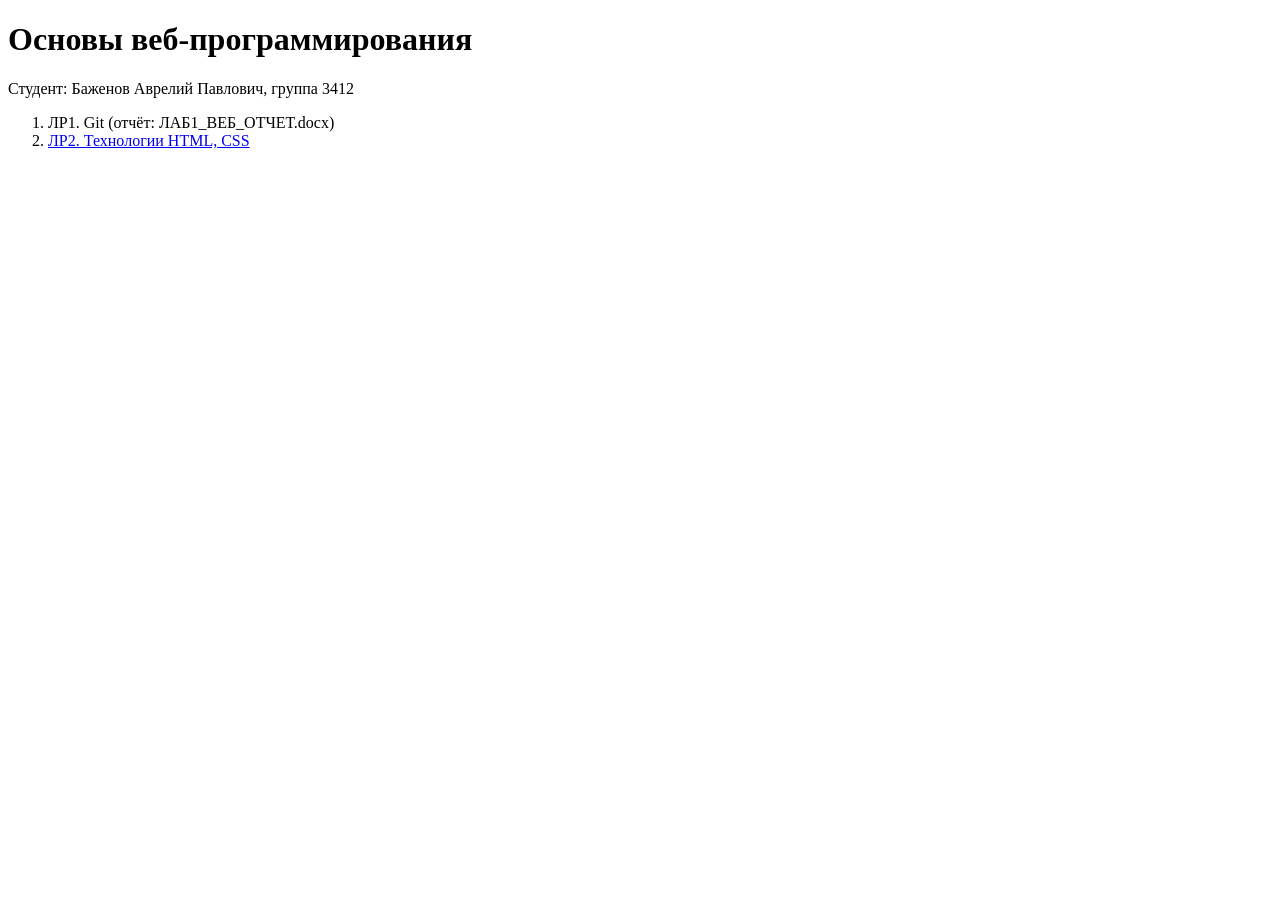
<file: index.html>
<!DOCTYPE html>
<html lang="ru">
<head>
  <meta charset="UTF-8">
  <title>Основы веб-программирования — Баженов А. П.</title>
</head>
<body>
  <h1>Основы веб-программирования</h1>
  <p>Студент: Баженов Аврелий Павлович, группа 3412</p>

  <!-- Новую лабораторную добавлять сюда отдельным пунктом -->
  <ol>
    <li>ЛР1. Git (отчёт: ЛАБ1_ВЕБ_ОТЧЕТ.docx)</li>
    <li><a href="lab2/index.html">ЛР2. Технологии HTML, CSS</a></li>
  </ol>
</body>
</html>
</file>
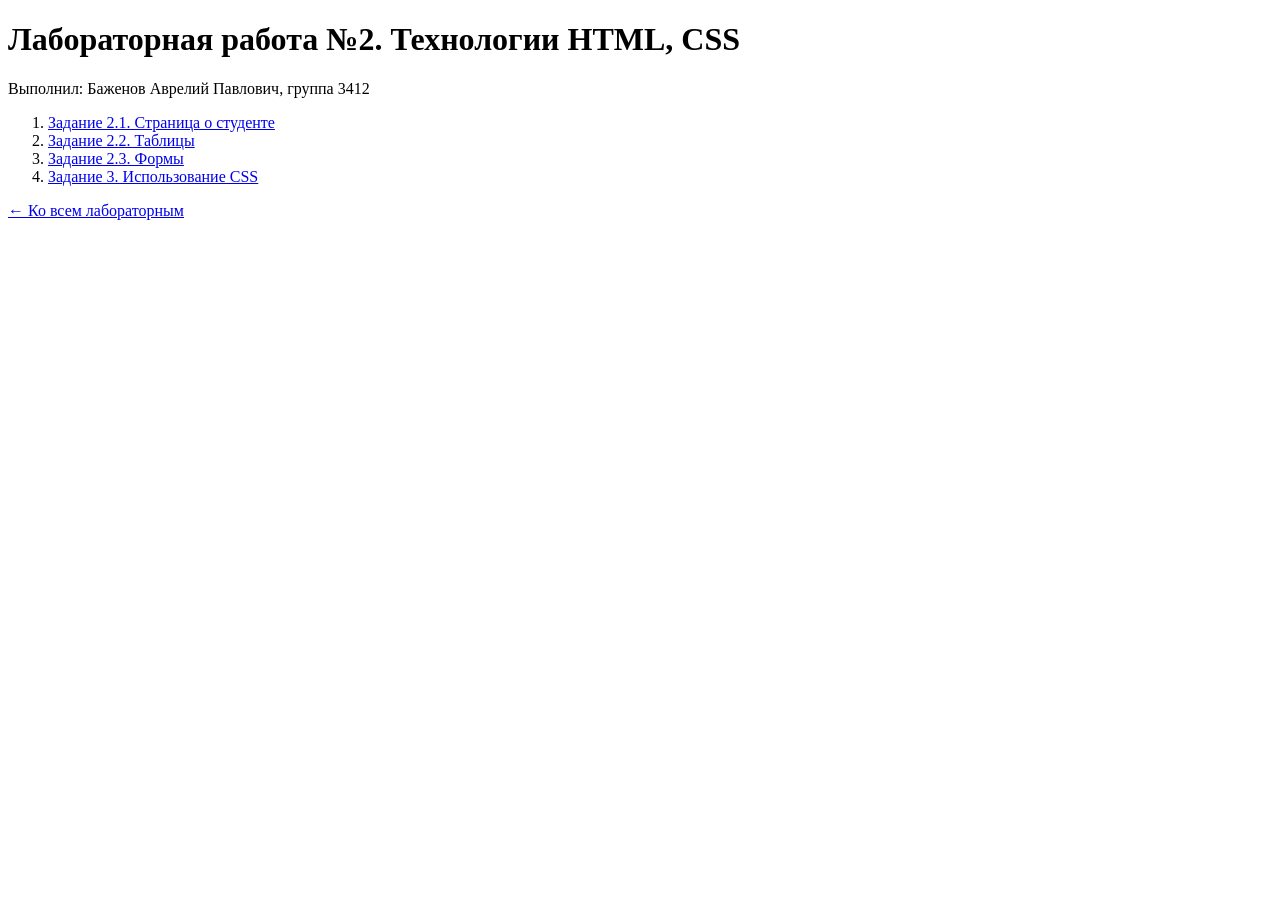
<file: lab2/index.html>
<!DOCTYPE html>
<html lang="ru">
<head>
  <meta charset="UTF-8">
  <title>Лабораторная работа №2</title>
</head>
<body>
  <h1>Лабораторная работа №2. Технологии HTML, CSS</h1>
  <p>Выполнил: Баженов Аврелий Павлович, группа 3412</p>
  <ol>
    <li><a href="student.html">Задание 2.1. Страница о студенте</a></li>
    <li><a href="tables.html">Задание 2.2. Таблицы</a></li>
    <li><a href="forms.html">Задание 2.3. Формы</a></li>
    <li><a href="css.html">Задание 3. Использование CSS</a></li>
  </ol>
  <p><a href="../index.html">&larr; Ко всем лабораторным</a></p>
</body>
</html>
</file>
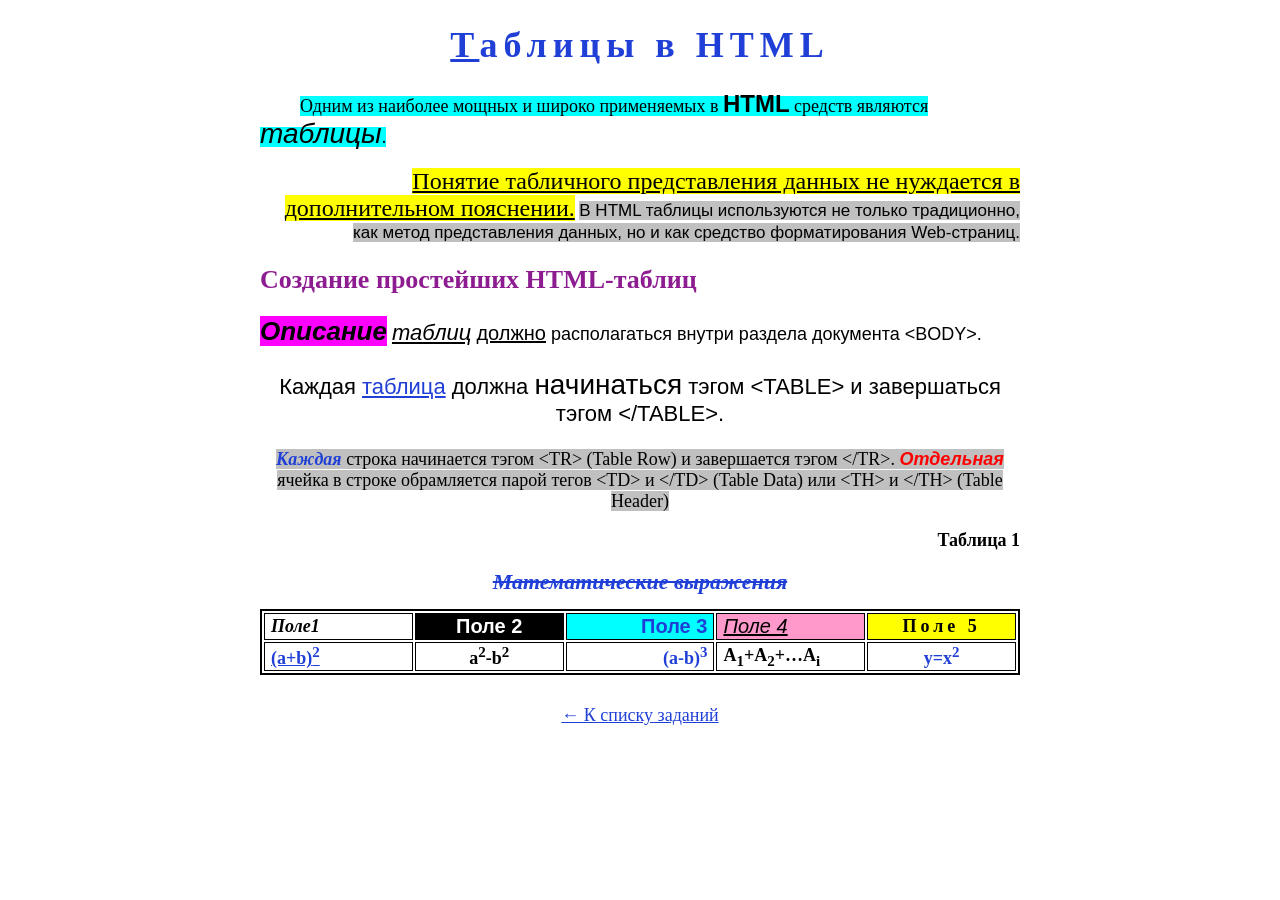
<file: lab2/css.html>
<!DOCTYPE html>
<html lang="ru">
<head>
  <meta charset="UTF-8">
  <title>Задание 3 — Таблицы в HTML</title>

  <!-- Способ 3: внешняя таблица стилей -->
  <link rel="stylesheet" href="style.css">

  <!-- Способ 2: внутренняя таблица стилей -->
  <style>
    /* Абзацы с отступом и выравниванием */
    .indent  { text-indent: 40px; }
    .right   { text-align: right; }
    .center  { text-align: center; }

    /* Крупный текст и разные начертания */
    .big     { font-size: 24px; }
    .bigger  { font-size: 28px; }
    .small   { font-size: 17px; }
    .bold    { font-weight: bold; }
    .italic  { font-style: italic; }
    .uline   { text-decoration: underline; }

    /* Цветные слова в абзаце про строки и ячейки */
    #word-each {
      color: #1f3fd6;
      font-weight: bold;
      font-style: italic;
      font-family: "Monotype Corsiva", "Segoe Script", cursive;
    }
    #word-cell {
      color: #ff0000;
      font-weight: bold;
      font-style: italic;
      font-family: Arial, sans-serif;
    }

    /* Подписи к таблице */
    #table-number {
      text-align: right;
      font-weight: bold;
    }
    #math-table caption {
      color: #1f3fd6;
      font-weight: bold;
      font-style: italic;
      font-size: 22px;
      text-decoration: line-through;
      font-family: "Monotype Corsiva", "Times New Roman", serif;
      padding-bottom: 14px;
    }

    /* Ячейки заголовочной строки */
    .field1 {
      font-family: "Monotype Corsiva", "Segoe Script", cursive;
      font-style: italic;
      font-weight: bold;
    }
    .field2 {
      background: #000;
      color: #fff;
      text-align: center;
      font: bold 20px Arial, sans-serif;
    }
    .field3 {
      background: #00ffff;
      color: #1f3fd6;
      text-align: right;
      font: bold 20px Arial, sans-serif;
    }
    .field4 {
      background: #ff99cc;
      font: italic 20px Arial, sans-serif;
      text-decoration: underline;
    }
    .field5 {
      background: #ffff00;
      text-align: center;
      font-weight: bold;
      letter-spacing: 4px;
    }

    /* Строка с формулами */
    .formula {
      font-weight: bold;
    }
    .blue {
      color: #1f3fd6;
    }
  </style>
</head>
<body>

  <h1 id="main-title">Таблицы в HTML</h1>

  <p class="indent">
    <span class="bg-cyan">Одним из наиболее мощных и широко применяемых в
      <span class="sans bold big">HTML</span> средств являются
      <span class="sans italic bigger">таблицы</span>.</span>
  </p>

  <p class="right">
    <span class="bg-yellow uline big">Понятие табличного представления данных не нуждается в
      дополнительном пояснении.</span>
    <span class="bg-gray sans small">В HTML таблицы используются не только традиционно, как метод
      представления данных, но и как средство форматирования Web-страниц.</span>
  </p>

  <h2>Создание простейших HTML-таблиц</h2>

  <!-- Способ 1: встроенные стили (атрибут style) -->
  <p class="sans">
    <span class="bg-magenta" style="font-size: 26px; font-weight: bold; font-style: italic;">Описание</span>
    <span class="italic uline" style="font-size: 22px;">таблиц</span>
    <span class="uline" style="font-size: 20px;">должно</span>
    располагаться внутри раздела документа &lt;BODY&gt;.
  </p>

  <p class="sans center" style="font-size: 22px;">
    Каждая <a href="#math-table">таблица</a> должна
    <span style="font-size: 28px;">начинаться</span> тэгом &lt;TABLE&gt; и завершаться
    тэгом &lt;/TABLE&gt;.
  </p>

  <p class="center">
    <span class="bg-gray"><span id="word-each">Каждая</span> строка начинается тэгом &lt;TR&gt;
      (Table Row) и завершается тэгом &lt;/TR&gt;. <span id="word-cell">Отдельная</span> ячейка
      в строке обрамляется парой тегов &lt;TD&gt; и &lt;/TD&gt; (Table Data) или &lt;TH&gt; и
      &lt;/TH&gt; (Table Header)</span>
  </p>

  <p id="table-number">Таблица 1</p>

  <table id="math-table" cellspacing="2">
    <caption>Математические выражения</caption>
    <tr>
      <td class="field1">Поле1</td>
      <td class="field2">Поле 2</td>
      <td class="field3">Поле 3</td>
      <td class="field4">Поле 4</td>
      <td class="field5">Поле 5</td>
    </tr>
    <tr>
      <td class="formula blue uline">(a+b)<sup>2</sup></td>
      <td class="formula center">a<sup>2</sup>-b<sup>2</sup></td>
      <td class="formula blue right">(a-b)<sup>3</sup></td>
      <td class="formula">A<sub>1</sub>+A<sub>2</sub>+…A<sub>i</sub></td>
      <td class="formula blue center">y=x<sup>2</sup></td>
    </tr>
  </table>

  <p class="center" style="margin-top: 30px;"><a href="index.html">&larr; К списку заданий</a></p>

</body>
</html>
</file>
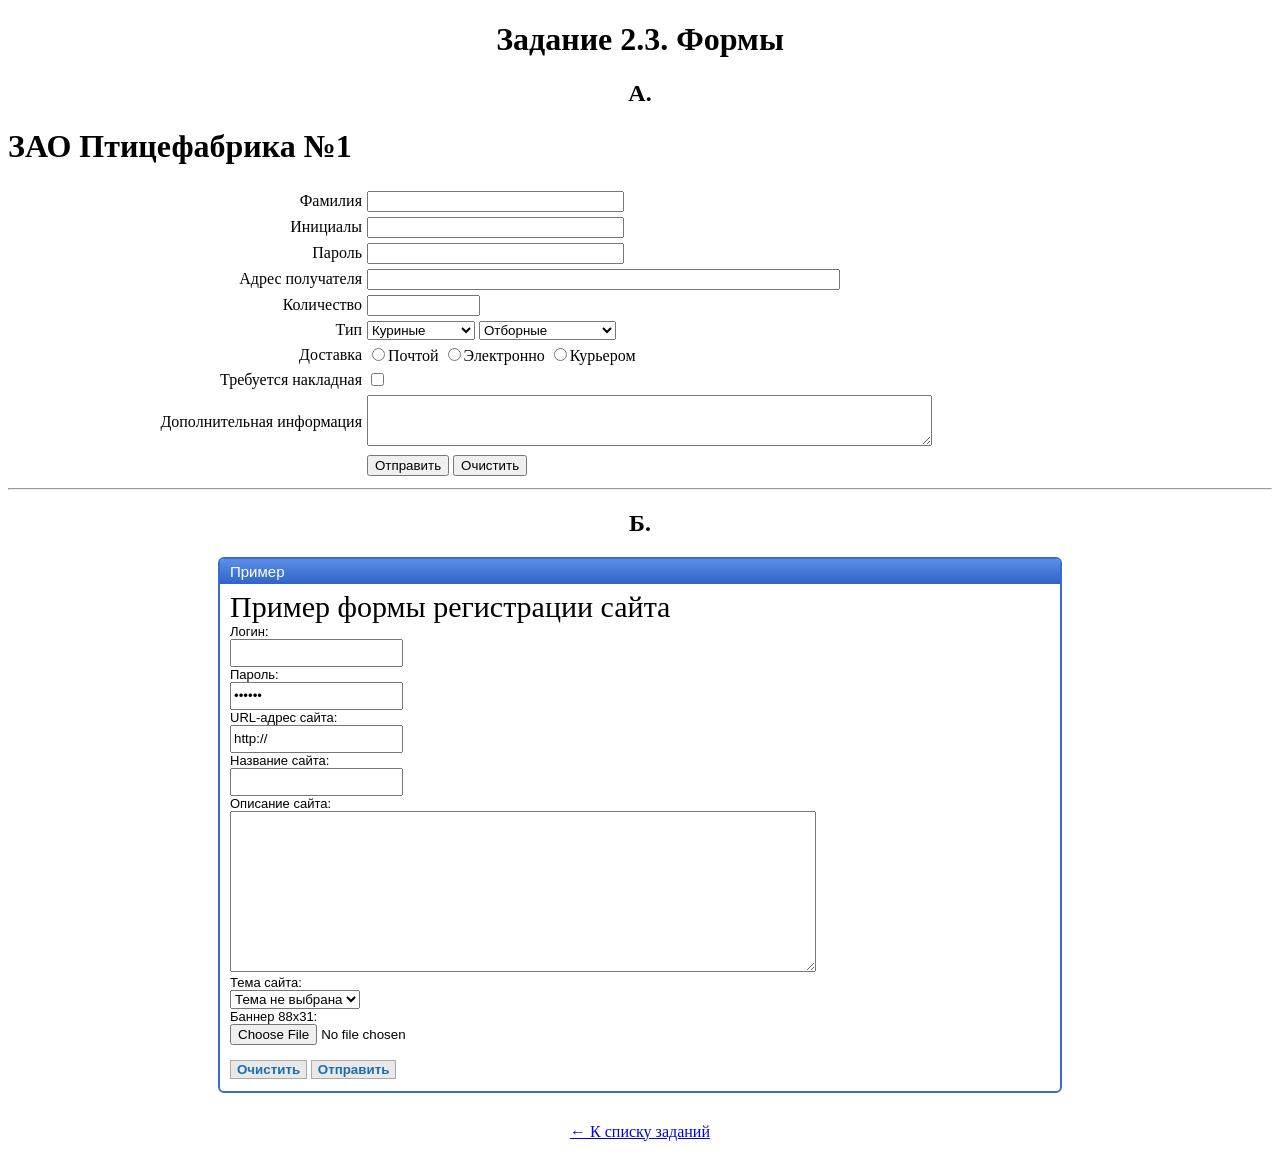
<file: lab2/forms.html>
<!DOCTYPE html>
<html lang="ru">
<head>
  <meta charset="UTF-8">
  <title>Пример</title>
  <style>
    /* Оформление формы Б под окно браузера из задания */
    .window {
      width: 840px;
      margin: 0 auto 30px;
      border: 2px solid #3a6ccf;
      border-radius: 6px;
      overflow: hidden;
    }
    .window-title {
      background: linear-gradient(#5b8fe6, #2f63c8);
      color: #fff;
      font: 15px Arial, sans-serif;
      padding: 4px 10px;
    }
    .window-body {
      padding: 6px 10px 12px;
      font: 13px Arial, sans-serif;
    }
    .window-body h1 {
      font: normal 30px "Times New Roman", serif;
      margin: 0;
    }
    .window-body input[type="text"],
    .window-body input[type="password"] {
      width: 165px;
      height: 22px;
    }
    .window-body textarea {
      width: 580px;
      height: 155px;
    }
    .window-body .btn {
      font-weight: bold;
      color: #1a6fb0;
      background: #e8e8e8;
      border: 1px solid #aaa;
    }
  </style>
</head>
<body>

  <h1 align="center">Задание 2.3. Формы</h1>

  <!-- ===== Форма А ===== -->
  <h2 align="center">А.</h2>
  <h1 style="font-family: 'Times New Roman', serif;">ЗАО Птицефабрика №1</h1>

  <form action="#" method="post" name="order">
    <table cellspacing="3" style="font-family: 'Times New Roman', serif;">
      <tr>
        <td align="right" width="350"><label for="surname">Фамилия</label></td>
        <td><input type="text" id="surname" name="surname" size="30"></td>
      </tr>
      <tr>
        <td align="right"><label for="initials">Инициалы</label></td>
        <td><input type="text" id="initials" name="initials" size="30"></td>
      </tr>
      <tr>
        <td align="right"><label for="pass">Пароль</label></td>
        <td><input type="password" id="pass" name="pass" size="30"></td>
      </tr>
      <tr>
        <td align="right"><label for="address">Адрес получателя</label></td>
        <td><input type="text" id="address" name="address" size="57"></td>
      </tr>
      <tr>
        <td align="right"><label for="amount">Количество</label></td>
        <td><input type="text" id="amount" name="amount" size="12"></td>
      </tr>
      <tr>
        <td align="right">Тип</td>
        <td>
          <select name="kind">
            <option selected>Куриные</option>
            <option>Перепелиные</option>
            <option>Утиные</option>
          </select>
          <select name="category">
            <option selected>Отборные</option>
            <option>Высшая категория</option>
            <option>Первая категория</option>
            <option>Вторая категория</option>
          </select>
        </td>
      </tr>
      <tr>
        <td align="right">Доставка</td>
        <td>
          <label><input type="radio" name="delivery" value="post">Почтой</label>
          <label><input type="radio" name="delivery" value="email">Электронно</label>
          <label><input type="radio" name="delivery" value="courier">Курьером</label>
        </td>
      </tr>
      <tr>
        <td align="right"><label for="invoice">Требуется накладная</label></td>
        <td><input type="checkbox" id="invoice" name="invoice"></td>
      </tr>
      <tr>
        <td align="right"><label for="info">Дополнительная информация</label></td>
        <td><textarea id="info" name="info" cols="68" rows="3"></textarea></td>
      </tr>
      <tr>
        <td></td>
        <td>
          <input type="submit" value="Отправить">
          <input type="reset" value="Очистить">
        </td>
      </tr>
    </table>
  </form>

  <hr>

  <!-- ===== Форма Б ===== -->
  <h2 align="center">Б.</h2>
  <div class="window">
    <div class="window-title">Пример</div>
    <div class="window-body">
      <h1>Пример формы регистрации сайта</h1>
      <form action="#" method="post" enctype="multipart/form-data" name="register">
        <label for="login">Логин:</label><br>
        <input type="text" id="login" name="login"><br>

        <label for="password">Пароль:</label><br>
        <input type="password" id="password" name="password" value="123456"><br>

        <label for="url">URL-адрес сайта:</label><br>
        <input type="text" id="url" name="url" value="http://"><br>

        <label for="sitename">Название сайта:</label><br>
        <input type="text" id="sitename" name="sitename"><br>

        <label for="descr">Описание сайта:</label><br>
        <textarea id="descr" name="descr"></textarea><br>

        <label for="theme">Тема сайта:</label><br>
        <select id="theme" name="theme">
          <option selected>Тема не выбрана</option>
          <option>Образование</option>
          <option>Развлечения</option>
          <option>Игры</option>
          <option>Новости</option>
          <option>Технологии</option>
        </select><br>

        <label for="banner">Баннер 88x31:</label><br>
        <input type="file" id="banner" name="banner" accept="image/*"><br><br>

        <input type="reset" value="Очистить" class="btn">
        <input type="submit" value="Отправить" class="btn">
      </form>
    </div>
  </div>

  <p align="center"><a href="index.html">&larr; К списку заданий</a></p>

</body>
</html>
</file>
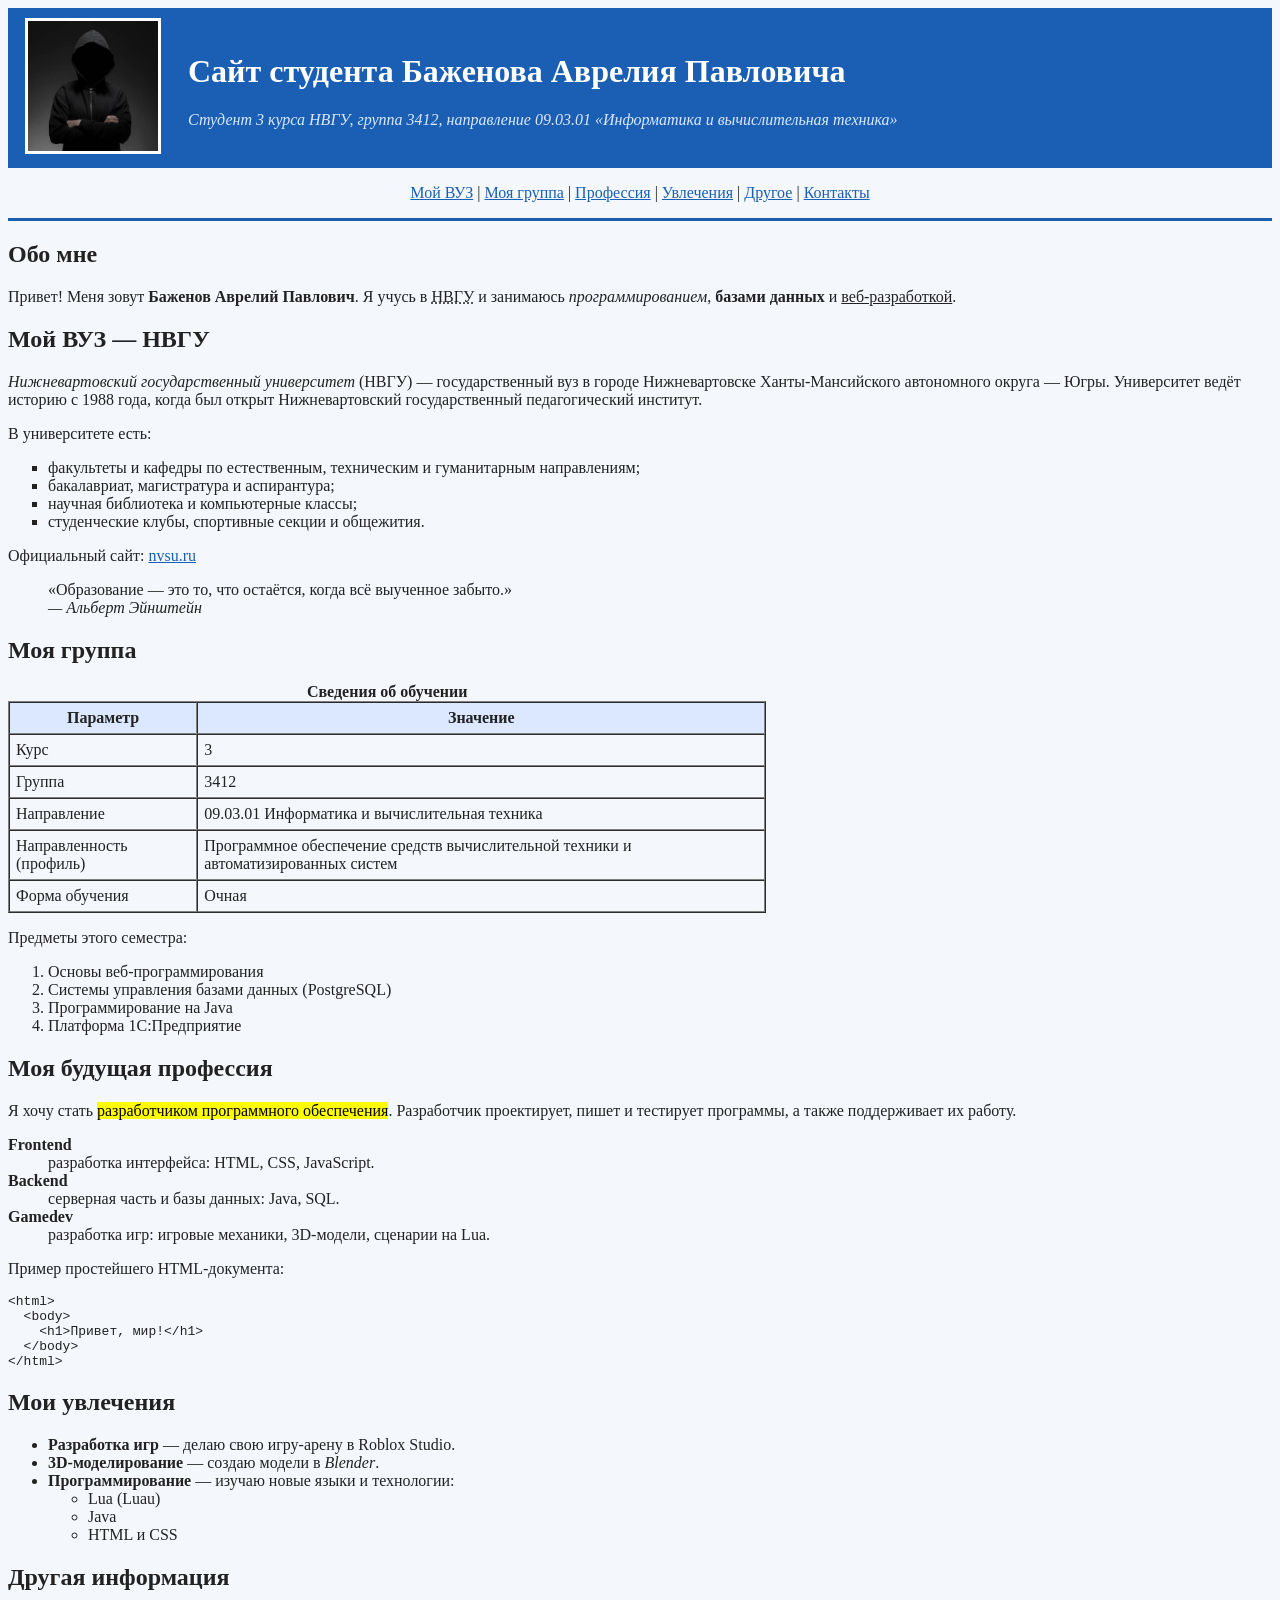
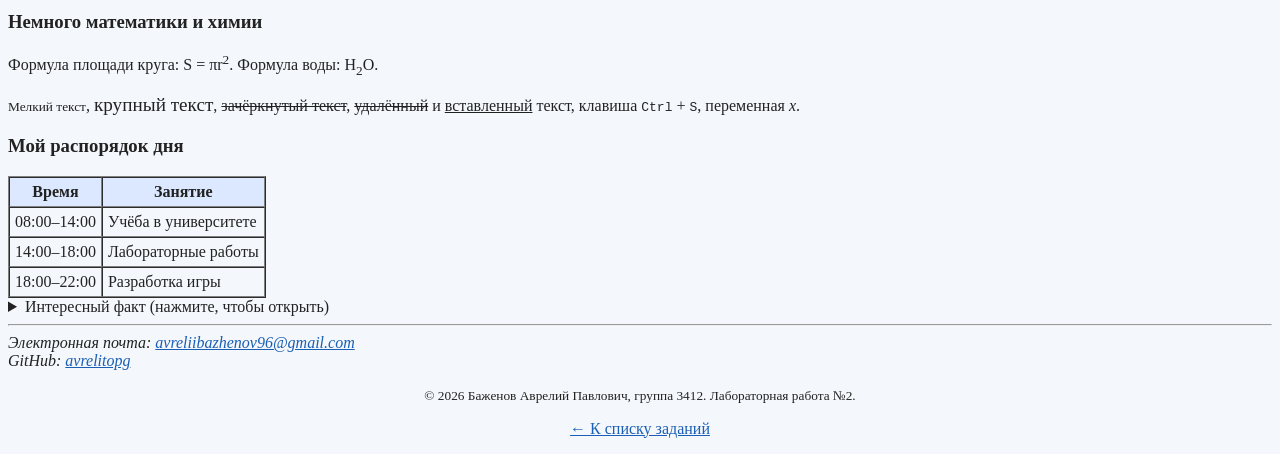
<file: lab2/student.html>
<!DOCTYPE html>
<html lang="ru">
<head>
  <meta charset="UTF-8">
  <meta name="viewport" content="width=device-width, initial-scale=1.0">
  <meta name="author" content="Баженов Аврелий Павлович">
  <meta name="description" content="Личная страница студента НВГУ">
  <title>Баженов Аврелий — страница студента</title>
</head>
<body bgcolor="#f4f7fb" text="#222222" link="#1a5fb4" vlink="#613583">

  <!-- Шапка: чей сайт и фото -->
  <header>
    <table width="100%" cellpadding="10" cellspacing="0" bgcolor="#1a5fb4">
      <tr>
        <td width="150" align="center">
          <img src="img/photo.png" width="130" height="130" alt="Фото студента"
               style="object-fit: cover; border: 3px solid #ffffff;">
        </td>
        <td>
          <h1><font color="#ffffff">Сайт студента Баженова Аврелия Павловича</font></h1>
          <p><font color="#dbe8ff"><i>Студент 3 курса НВГУ, группа 3412, направление 09.03.01 «Информатика и вычислительная техника»</i></font></p>
        </td>
      </tr>
    </table>
  </header>

  <!-- Навигация по разделам страницы -->
  <nav>
    <p align="center">
      <a href="#vuz">Мой ВУЗ</a> |
      <a href="#group">Моя группа</a> |
      <a href="#profession">Профессия</a> |
      <a href="#hobby">Увлечения</a> |
      <a href="#other">Другое</a> |
      <a href="#contacts">Контакты</a>
    </p>
  </nav>
  <hr size="3" color="#1a5fb4">

  <main>
    <!-- О себе -->
    <section>
      <h2>Обо мне</h2>
      <p>
        Привет! Меня зовут <b>Баженов Аврелий Павлович</b>. Я учусь в
        <abbr title="Нижневартовский государственный университет">НВГУ</abbr>
        и занимаюсь <em>программированием</em>, <strong>базами данных</strong>
        и <u>веб-разработкой</u>.
      </p>
    </section>

    <!-- Мой ВУЗ -->
    <section id="vuz">
      <h2>Мой ВУЗ — НВГУ</h2>
      <p>
        <dfn>Нижневартовский государственный университет</dfn> (НВГУ) — государственный вуз
        в городе Нижневартовске Ханты-Мансийского автономного округа — Югры.
        Университет ведёт историю с <time datetime="1988">1988 года</time>, когда был открыт
        Нижневартовский государственный педагогический институт.
      </p>
      <p>В университете есть:</p>
      <ul type="square">
        <li>факультеты и кафедры по естественным, техническим и гуманитарным направлениям;</li>
        <li>бакалавриат, магистратура и аспирантура;</li>
        <li>научная библиотека и компьютерные классы;</li>
        <li>студенческие клубы, спортивные секции и общежития.</li>
      </ul>
      <p>
        Официальный сайт:
        <a href="https://nvsu.ru" target="_blank" title="Перейти на сайт НВГУ">nvsu.ru</a>
      </p>
      <blockquote>
        <q>Образование — это то, что остаётся, когда всё выученное забыто.</q>
        <br><cite>— Альберт Эйнштейн</cite>
      </blockquote>
    </section>

    <!-- Моя группа -->
    <section id="group">
      <h2>Моя группа</h2>
      <table border="1" cellpadding="6" cellspacing="0" width="60%">
        <caption><b>Сведения об обучении</b></caption>
        <tr bgcolor="#dbe8ff">
          <th>Параметр</th>
          <th>Значение</th>
        </tr>
        <tr>
          <td>Курс</td>
          <td>3</td>
        </tr>
        <tr>
          <td>Группа</td>
          <td>3412</td>
        </tr>
        <tr>
          <td>Направление</td>
          <td>09.03.01 Информатика и вычислительная техника</td>
        </tr>
        <tr>
          <td>Направленность (профиль)</td>
          <td>Программное обеспечение средств вычислительной техники и автоматизированных систем</td>
        </tr>
        <tr>
          <td>Форма обучения</td>
          <td>Очная</td>
        </tr>
      </table>
      <p>Предметы этого семестра:</p>
      <ol>
        <li>Основы веб-программирования</li>
        <li>Системы управления базами данных (PostgreSQL)</li>
        <li>Программирование на Java</li>
        <li>Платформа 1С:Предприятие</li>
      </ol>
    </section>

    <!-- Моя будущая профессия -->
    <section id="profession">
      <h2>Моя будущая профессия</h2>
      <p>
        Я хочу стать <mark>разработчиком программного обеспечения</mark>.
        Разработчик проектирует, пишет и тестирует программы, а также поддерживает их работу.
      </p>
      <dl>
        <dt><b>Frontend</b></dt>
        <dd>разработка интерфейса: HTML, CSS, JavaScript.</dd>
        <dt><b>Backend</b></dt>
        <dd>серверная часть и базы данных: Java, SQL.</dd>
        <dt><b>Gamedev</b></dt>
        <dd>разработка игр: игровые механики, 3D-модели, сценарии на Lua.</dd>
      </dl>
      <p>Пример простейшего HTML-документа:</p>
      <pre><code>&lt;html&gt;
  &lt;body&gt;
    &lt;h1&gt;Привет, мир!&lt;/h1&gt;
  &lt;/body&gt;
&lt;/html&gt;</code></pre>
    </section>

    <!-- Увлечения -->
    <section id="hobby">
      <h2>Мои увлечения</h2>
      <ul>
        <li><b>Разработка игр</b> — делаю свою игру-арену в Roblox Studio.</li>
        <li><b>3D-моделирование</b> — создаю модели в <i>Blender</i>.</li>
        <li><b>Программирование</b> — изучаю новые языки и технологии:
          <ul type="circle">
            <li>Lua (Luau)</li>
            <li>Java</li>
            <li>HTML и CSS</li>
          </ul>
        </li>
      </ul>
    </section>

    <!-- Другая информация -->
    <section id="other">
      <h2>Другая информация</h2>
      <h3>Немного математики и химии</h3>
      <p>
        Формула площади круга: S = &pi;r<sup>2</sup>.
        Формула воды: H<sub>2</sub>O.
      </p>
      <p>
        <small>Мелкий текст</small>, <big>крупный текст</big>,
        <s>зачёркнутый текст</s>, <del>удалённый</del> и <ins>вставленный</ins> текст,
        клавиша <kbd>Ctrl</kbd> + <kbd>S</kbd>, переменная <var>x</var>.
      </p>
      <h3>Мой распорядок дня</h3>
      <table border="1" cellpadding="5" cellspacing="0">
        <tr bgcolor="#dbe8ff">
          <th>Время</th>
          <th>Занятие</th>
        </tr>
        <tr><td>08:00–14:00</td><td>Учёба в университете</td></tr>
        <tr><td>14:00–18:00</td><td>Лабораторные работы</td></tr>
        <tr><td>18:00–22:00</td><td>Разработка игры</td></tr>
      </table>
      <details>
        <summary>Интересный факт (нажмите, чтобы открыть)</summary>
        <p>Первая веб-страница в мире появилась в 1991 году, её создал Тим Бернерс-Ли.</p>
      </details>
    </section>
  </main>

  <hr>

  <!-- Контакты -->
  <footer id="contacts">
    <address>
      Электронная почта:
      <a href="mailto:avreliibazhenov96@gmail.com">avreliibazhenov96@gmail.com</a><br>
      GitHub: <a href="https://github.com/avrelitopg" target="_blank">avrelitopg</a>
    </address>
    <p align="center"><small>&copy; 2026 Баженов Аврелий Павлович, группа 3412. Лабораторная работа №2.</small></p>
    <p align="center"><a href="index.html">&larr; К списку заданий</a></p>
  </footer>

</body>
</html>
</file>
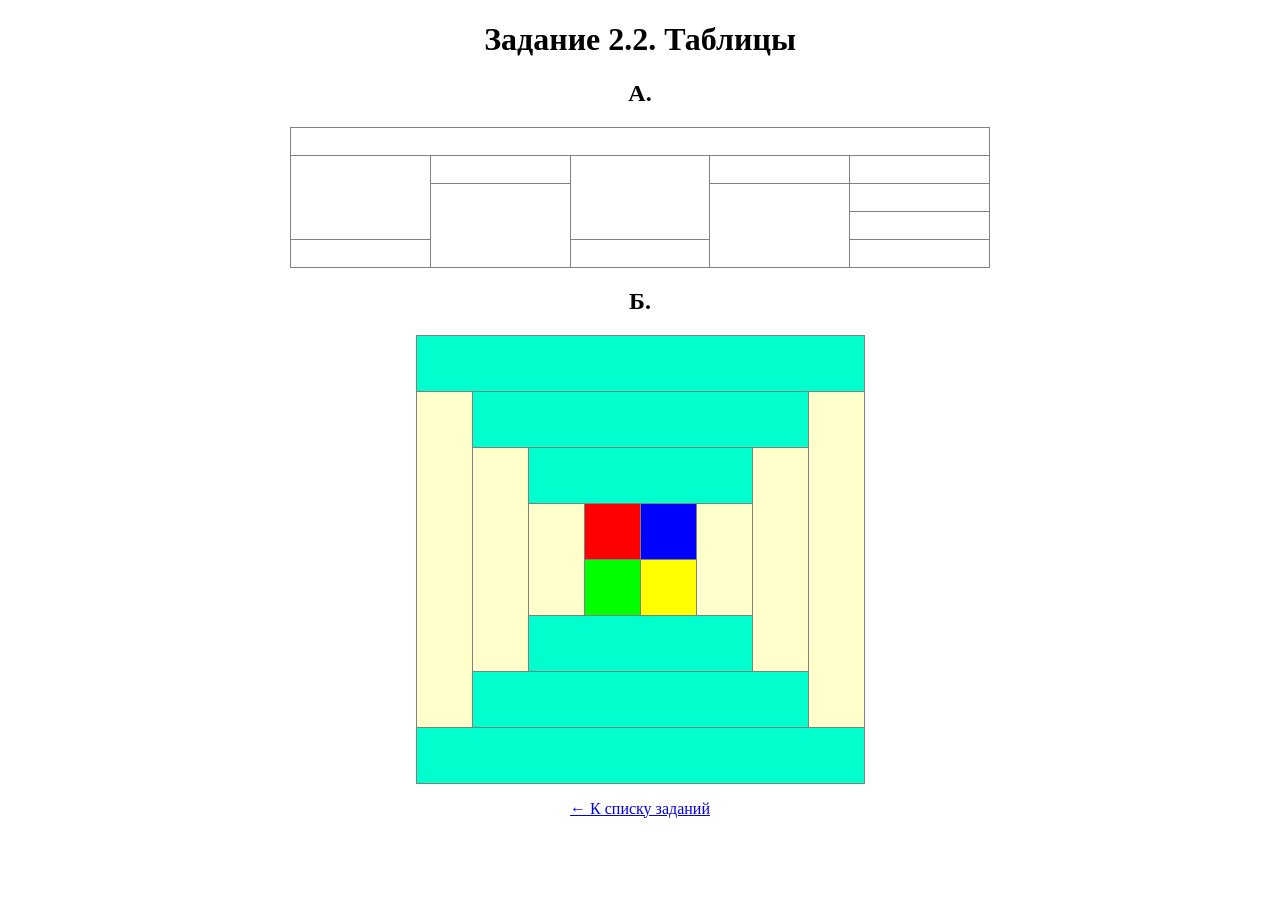
<file: lab2/tables.html>
<!DOCTYPE html>
<html lang="ru">
<head>
  <meta charset="UTF-8">
  <title>Задание 2.2 — Таблицы</title>
</head>
<body>

  <h1 align="center">Задание 2.2. Таблицы</h1>

  <!-- Таблица А: объединение ячеек colspan / rowspan -->
  <h2 align="center">А.</h2>
  <table border="1" cellspacing="0" cellpadding="0" width="700" align="center"
         style="border-collapse: collapse;">
    <!-- Строка 1: одна ячейка на все 5 столбцов -->
    <tr height="28">
      <td colspan="5">&nbsp;</td>
    </tr>
    <!-- Строка 2 -->
    <tr height="28">
      <td rowspan="3" width="20%">&nbsp;</td>
      <td width="20%">&nbsp;</td>
      <td rowspan="3" width="20%">&nbsp;</td>
      <td width="20%">&nbsp;</td>
      <td width="20%">&nbsp;</td>
    </tr>
    <!-- Строка 3 -->
    <tr height="28">
      <td rowspan="3">&nbsp;</td>
      <td rowspan="3">&nbsp;</td>
      <td>&nbsp;</td>
    </tr>
    <!-- Строка 4 -->
    <tr height="28">
      <td>&nbsp;</td>
    </tr>
    <!-- Строка 5 -->
    <tr height="28">
      <td>&nbsp;</td>
      <td>&nbsp;</td>
      <td>&nbsp;</td>
    </tr>
  </table>

  <!-- Таблица Б: квадрат 8×8 из вложенных «рамок» -->
  <h2 align="center">Б.</h2>
  <table border="1" cellspacing="0" cellpadding="0" align="center"
         style="border-collapse: collapse; width: 448px; height: 448px; table-layout: fixed;">
    <!-- Столбцы одинаковой ширины -->
    <colgroup>
      <col width="56"><col width="56"><col width="56"><col width="56">
      <col width="56"><col width="56"><col width="56"><col width="56">
    </colgroup>
    <!-- 1 -->
    <tr height="56">
      <td colspan="8" bgcolor="#00FFCC"></td>
    </tr>
    <!-- 2 -->
    <tr height="56">
      <td rowspan="6" bgcolor="#FFFFCC"></td>
      <td colspan="6" bgcolor="#00FFCC"></td>
      <td rowspan="6" bgcolor="#FFFFCC"></td>
    </tr>
    <!-- 3 -->
    <tr height="56">
      <td rowspan="4" bgcolor="#FFFFCC"></td>
      <td colspan="4" bgcolor="#00FFCC"></td>
      <td rowspan="4" bgcolor="#FFFFCC"></td>
    </tr>
    <!-- 4: центр, верхняя половина -->
    <tr height="56">
      <td rowspan="2" bgcolor="#FFFFCC"></td>
      <td bgcolor="#FF0000"></td>
      <td bgcolor="#0000FF"></td>
      <td rowspan="2" bgcolor="#FFFFCC"></td>
    </tr>
    <!-- 5: центр, нижняя половина -->
    <tr height="56">
      <td bgcolor="#00FF00"></td>
      <td bgcolor="#FFFF00"></td>
    </tr>
    <!-- 6 -->
    <tr height="56">
      <td colspan="4" bgcolor="#00FFCC"></td>
    </tr>
    <!-- 7 -->
    <tr height="56">
      <td colspan="6" bgcolor="#00FFCC"></td>
    </tr>
    <!-- 8 -->
    <tr height="56">
      <td colspan="8" bgcolor="#00FFCC"></td>
    </tr>
  </table>

  <p align="center"><a href="index.html">&larr; К списку заданий</a></p>

</body>
</html>
</file>
<file: lab2/style.css>
/* Внешняя таблица стилей для css.html (способ 3: подключение через <link>) */

body {
  width: 760px;
  margin: 20px auto;
  font-family: "Times New Roman", Times, serif;
  font-size: 18px;
  color: #000;
  background: #fff;
}

/* Основной заголовок страницы */
#main-title {
  text-align: center;
  color: #1f3fd6;
  font-size: 36px;
  font-weight: bold;
  letter-spacing: 6px;
}
#main-title::first-letter {
  text-decoration: underline;
}

/* Подзаголовки разделов */
h2 {
  color: #8e1c91;
  font-size: 26px;
}

/* Шрифт без засечек для отдельных фрагментов */
.sans {
  font-family: Arial, Helvetica, sans-serif;
}

/* Выделение фоном */
.bg-cyan    { background: #00ffff; }
.bg-yellow  { background: #ffff00; }
.bg-gray    { background: #c0c0c0; }
.bg-magenta { background: #ff00ff; }

/* Ссылки */
a {
  color: #1f3fd6;
}

/* Таблица с математическими выражениями */
#math-table {
  width: 100%;
  border: 2px solid #000;
}
#math-table td {
  border: 1px solid #000;
  padding: 1px 6px;
  width: 20%;
}
</file>
